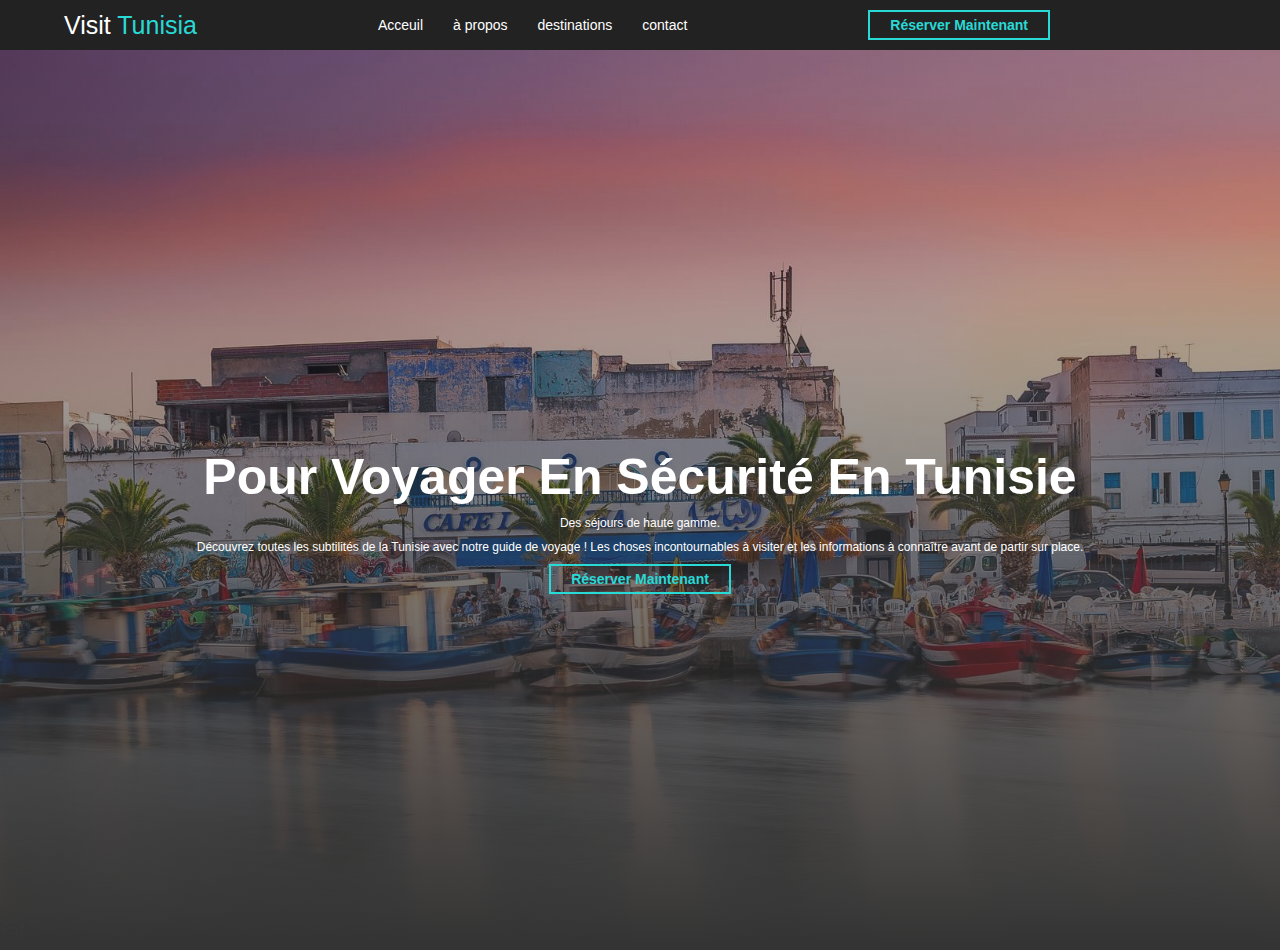
<file: index.html>
<!DOCTYPE html>
<html lang="en">
<head>
    <meta charset="UTF-8">
   
    <meta name="viewport" content="width=device-width, initial-scale=1.0">
    
    <title>Visit Tunisia</title>
    <link rel="stylesheet" href="style.css">
</head>
<body>
    
    <header>
        <div class="logo">
            <a href="main.html"> <span>Visit</span> Tunisia</a>
        </div>
        <ul class="menu">
            <li><a href="#">Acceuil</a></li>
            <li><a href="#a-propos">à propos</a></li>
            <li><a href="#popular-destination">destinations</a></li>
            <li><a href="#contact">contact</a></li>
        </ul>
        <a href="#" class="btn-reservation">Réserver Maintenant</a>

        <div class="responsive-menu"></div>
    </header>
    <!-- acceuil section -->
    <section id="home">
        <h2>notre guide</h2>
        <h4>pour voyager en sécurité en Tunisie</h4>
        <p>Des séjours de haute gamme.</p>
        <p>
          Découvrez toutes les subtilités de la Tunisie avec notre guide de voyage ! Les choses incontournables à visiter et les informations à connaître avant de partir sur place.</p>
        <a href="#" class="btn-reservation home-btn">Réserver Maintenant</a>
</file>
<file: style.css>
*{
    margin: 0;
    padding: 0;
    box-sizing: border-box;
    font-family: 'Raleway', sans-serif;
}
a {
    text-decoration: 0;
}
html {
    font-size: 62.5%;
    scroll-behavior: smooth;
    scroll-padding-top: 9px;
}
::-webkit-scrollbar {
    width: 8px;
}
::-webkit-scrollbar-thumb {
    background-color: #ccc;
}
body {
    background-color: #111;
}
section {
    margin-top: 50px;
}

header {
    background-color: #222;
    position: fixed;
    top: 0;
    left: 0;
    right: 0;
    z-index: 1000;
    display: flex;
    align-items: center;
    justify-content: space-between;
    height: 50px;
    padding: 0 5%;

}
header  .logo a {
    font-size: 25px;
    color: #29d9d5;
 
}
header  .logo a span {
    color: #fff;
}
.menu {
    display: flex;
    align-items: center;
}
.menu li  {
    margin: 0 15px;
    list-style-type: none;
}
.menu li a {
    color: #fff;
    font-size: 14px;
}
.btn-reservation {
    color: #29d9d5;
    font-size: 14px;
    border: 2px solid #29d9d5;
    padding: 5px 20px;
    transition: 0.5s;
    font-weight: bolder;
}
.btn-reservation:hover {
    background-color: #29d9d5;
    color: #fff;
 
}



#home {
    background: linear-gradient(rgba(0,0,0,0.1),#333), url("image/vieuxport.jpg");
    background-position: center;
    background-size: cover;
    height: 100vh;
    display: flex;
    align-items: center;
    justify-content: center;
    flex-direction: column;
position: relative; }

#home h2 {
    font-size: 45px;
    margin-bottom: 10px;
    -webkit-text-stroke: #fff 0.02px;
    color: transparent;
    text-transform: lowercase;
}
#home h4 {
    font-size: 50px;
    color: #fff;
    margin-bottom: 10px;
    text-transform: capitalize;
}
#home p {
    color: #fff;
    margin-bottom: 10px;
    font-size: 12px;
}
.home-btn {
    margin-bottom: 20px;
}
</file>
